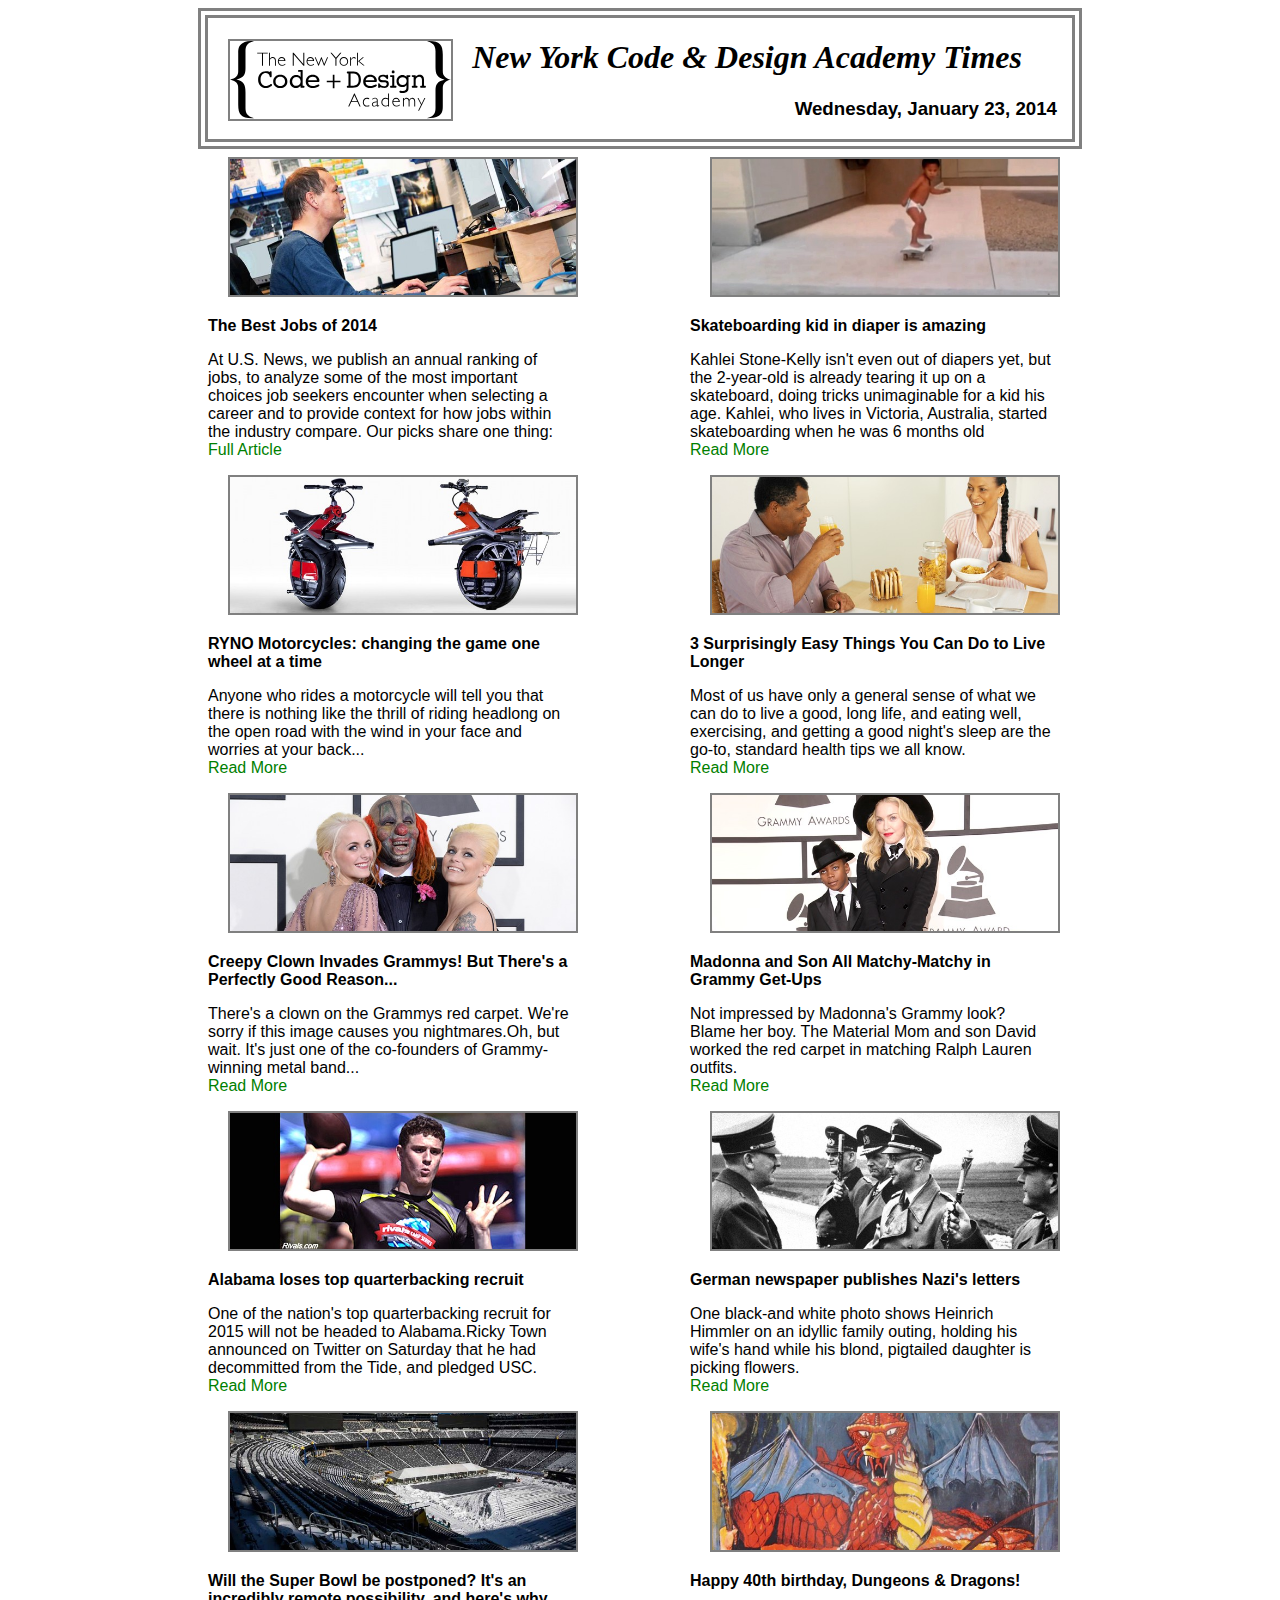
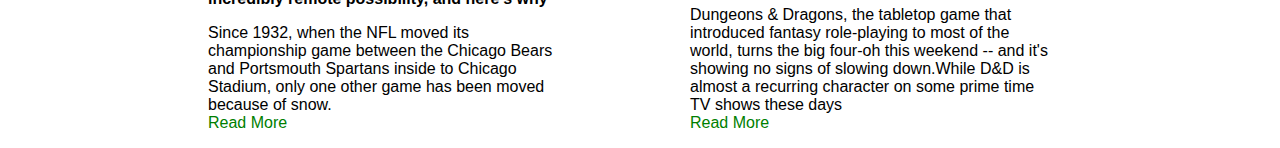
<file: NYCDATimesHome.html>
<!DOCTYPE html>
<html>
	<head>
		<link rel="stylesheet" type="text/css" href="style.css"/>

		<title>New York Code & Design Academy Times</title>

		<h1><i> <img src="img/logo.svg" width="225px"> New 
		York Code & Design Academy Times</i> </h1>
		<h3>Wednesday, January 23, 2014</h3>

	</head>
		
		<body>
		<div class="col1">

			<br>
			<img src="img/job.jpg" width="350px">

			<p><b>The Best Jobs of 2014</b></p>

			<p>At U.S. News, we publish an annual ranking of jobs, to analyze some of the most important choices job seekers encounter when selecting a career and to provide context for how jobs within the industry compare. Our picks share one thing:<br>
				<a href="NYCDATimesArticle.html">Full Article</a>
			</p>
		
			<img src="img/moto.jpg" width="350px">		
			<p><b>RYNO Motorcycles: changing the game one wheel at a time</b></p>

			<p>Anyone who rides a motorcycle will tell you that there is nothing like the thrill of riding headlong on the open road with the wind in your face and worries at your back...<br>
				<a href="http://autos.yahoo.com/news/ryno-motorcycles-changing-game-one-wheel-time-202514361.html">Read More</a>
			</p>
			
			<img src="img/clowns.jpg" width="350px">
			<p><b>Creepy Clown Invades Grammys! But There's a Perfectly Good Reason...</b></p>

			<p>There&#39;s a clown on the Grammys red carpet. We're sorry if this image causes you nightmares.Oh, but wait. It's just one of the co-founders of Grammy-winning metal band...<br>
				<a href="http://music.yahoo.com/blogs/music-news/grammys-2014-clown-mask-red-carpet-234504111.html">Read More</a></p>

			<img src="img/qb.jpg" width="350px">
			<p><b>Alabama loses top quarterbacking recruit</b></p>

			<p>One of the nation&#39;s top quarterbacking recruit for 2015 will not be headed to Alabama.Ricky Town announced on Twitter on Saturday that he had decommitted from the Tide, and pledged USC.<br>
				<a href="http://sports.yahoo.com/blogs/ncaaf-dr-saturday/alabama-loses-top-quarterbacking-recruit-ricky-town-picks-192001218--ncaaf.html">Read More</a></p>

			<img src="img/superbowl.jpg" width="350px">
			<p><b>Will the Super Bowl be postponed? It's an incredibly remote possibility, and here's why</b></p>

			<p>Since 1932, when the NFL moved its championship game between the Chicago Bears and Portsmouth Spartans inside to Chicago Stadium, only one other game has been moved because of snow.<br>
				<a href="http://sports.yahoo.com/blogs/nfl-shutdown-corner/why-nfl-embracing-remote-notion-weather-might-postpone-184201793--nfl.html">Read More</a></p>

		</div>	

		<div class="col2">

			<br>
			<img src="img/skate.jpg" width="350px">

			<p><b>Skateboarding kid in diaper is amazing</b></p>

			<p>Kahlei Stone-Kelly isn&#39;t even out of diapers yet, but the 2-year-old is already tearing it up on a skateboard, doing tricks unimaginable for a kid his age. Kahlei, who lives in Victoria, Australia, started skateboarding when he was 6 months old<br>
				<a href="http://www.grindtv.com/action-sports/skate/post/skateboarding-kid-in-diapers-is-amazing/">Read More</a></p>

			<img src="img/live.jpg" width="350px">
			<p><b>3 Surprisingly Easy Things You Can Do to Live Longer</b></p>

			<p>Most of us have only a general sense of what we can do to live a good, long life, and eating well, exercising, and getting a good night's sleep are the go-to, standard health tips we all know. <br>
				<a href="http://shine.yahoo.com/experts/3-surprisingly-easy-things-you-can-do-to-live-longer-191440895.html">Read More</a></p>

			<img src="img/son.jpg" width="350px">
			<p><b>Madonna and Son All Matchy-Matchy in Grammy Get-Ups</b></p>

			<p>Not impressed by Madonna&#39;s Grammy look? Blame her boy. The Material Mom and son David worked the red carpet in matching Ralph Lauren outfits.<br>
				<a href="http://music.yahoo.com/blogs/music-news/madonna-son-david-2014-grammys-red-carpet-014116772.html">Read More</a>
			</p>
			
			<img src="img/letters.jpg" width="350px">
			<p><b>German newspaper publishes Nazi's letters</b></p>

			<p>One black-and white photo shows Heinrich Himmler on an idyllic family outing, holding his wife's hand while his blond, pigtailed daughter is picking flowers.<br>
				<a href="http://news.yahoo.com/german-newspaper-publishes-top-nazi-39-letters-113337590.html">Read More</a></p>

			<img src="img/dragon.jpg" width="350px">
			<p><b>Happy 40th birthday, Dungeons & Dragons!</b></p>

			<p>Dungeons & Dragons, the tabletop game that introduced fantasy role-playing to most of the world, turns the big four-oh this weekend -- and it's showing no signs of slowing down.While D&D is almost a recurring character on some prime time TV shows these days <br>
				<a href="http://games.yahoo.com/blogs/plugged-in/happy-40th-birthday-dungeons-dragons-214544046.html">Read More</a></p>
		</div>	
	
	</body>

</html>
</file>
<file: style.css>
html{
	margin: 0 auto; 
	width: 900px;
}

body {
	border: 10px double gray; 
}

* {box-sizing: border-box;}

p {
	padding-right: 20px;
	font-family: arial
}

img {
	margin-left: 20px;
	border: solid gray 2px;
}

.col1 {
	float: left; 
	width: 50%; 
	padding-right: 50px;
}

.col2 {
	float: right;
	width: 50%; 
	padding-left: 50px;
}

h1 {
	text-align: right; 
	padding-right: 50px;
}

h1 img {
	display: block; 
	position: absolute;
}

h3 {
	text-align: right; 
	padding-right: 15px; 
	font-family: arial
}

#title {
	font-size: 32pt; 
	font-weight: bold; 
	padding-left: 20px; 
	padding-top: 10px
}

#by {
	font-size: 16pt; 
	font-style: italic; 
	padding-left: 20px
}	

.photo {
	float: left; 
	padding-right: 20px
}

#photo2 {
	float: right; 
	padding-right: 20px; 
	padding-bottom: 20px
}

.paragraphs {
	padding-left: 20px;
}

.footer {
	text-align: right;
}

a {
	text-decoration: none; 
	color: green;
}
a:visited {
	color:orange;
}
</file>
